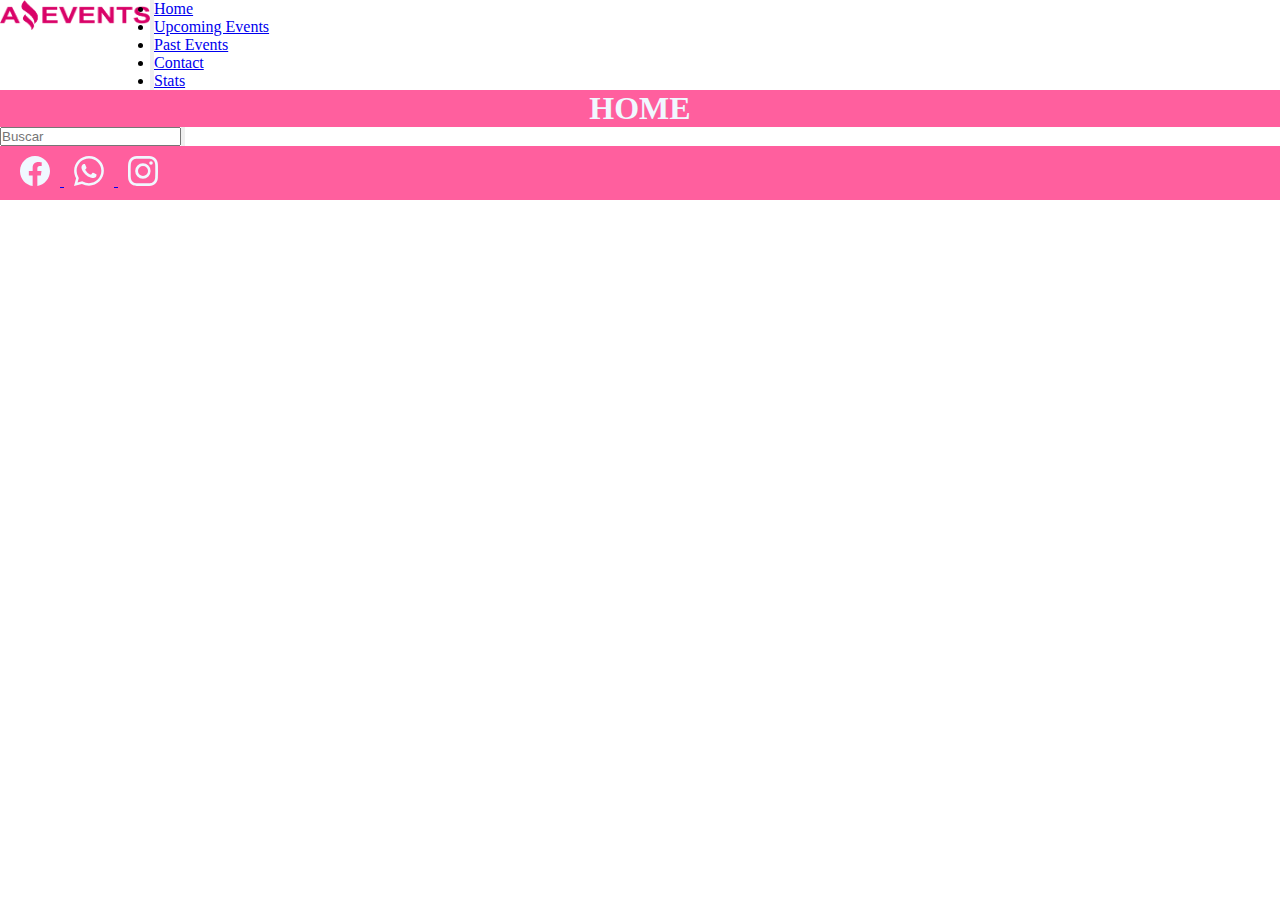
<file: index.html>
<!DOCTYPE html>
<html lang="en">

<head>
    <meta charset="UTF-8">
    <meta http-equiv="X-UA-Compatible" content="IE=edge">
    <meta name="viewport" content="width=device-width, initial-scale=1.0">
    <link rel="icon" type="image/event_icon" href="./imagenes/event_icon.png">
    <link href="https://cdn.jsdelivr.net/npm/bootstrap@5.3.0-alpha1/dist/css/bootstrap.min.css" rel="stylesheet"
        integrity="sha384-GLhlTQ8iRABdZLl6O3oVMWSktQOp6b7In1Zl3/Jr59b6EGGoI1aFkw7cmDA6j6gD" crossorigin="anonymous">
    <link rel="stylesheet" href="./imagenes/style.css">
    <title>Home</title>
</head>

<body>
    <div id="body">
        <header>
            <!--............................BARRA DE NAVEGACION............................-->
            <nav class="navbar navbar-expand-lg bg-body-tertiary">
                <div class="container-fluid ">
                    <a class="navbar-brand" href="#">
                        <img src="./imagenes/logo_amazing_events.png" alt="Logo" width="150" height="30"
                            class="d-inline-block align-text-top">

                    </a>
                    <button class="navbar-toggler " type="button" data-bs-toggle="collapse" data-bs-target="#navbarNav"
                        aria-controls="navbarNav" aria-expanded="false" aria-label="Toggle navigation">
                        <span class="navbar-toggler-icon"></span>
                    </button>
                    <div class="collapse navbar-collapse" id="navbarNav">
                        <ul class="navbar-nav">
                            <li class="nav-item">
                                <a class="nav-link active" aria-current="page" href="#">Home</a>
                            </li>
                            <li class="nav-item">
                                <a class="nav-link" href="./upcoming_events.html">Upcoming Events</a>
                            </li>
                            <li class="nav-item">
                                <a class="nav-link" href="./past_events.html">Past Events</a>
                            </li>
                            <li class="nav-item">
                                <a class="nav-link" href="./contact.html">Contact</a>
                            </li>
                            <li class="nav-item">
                                <a class="nav-link" href="./stats.html">Stats</a>
                            </li>
                        </ul>
                    </div>
                </div>

            </nav>
            <!--...................................BANNER...................................-->
            <h1>HOME</h1>
            <!--.........................BARRA DE FILTRO Y BUSQUEDA.........................-->
            <div>
                <nav class="navbar navbar-expand-lg bg-body-tertiary">
                    <div class="container-fluid">
                        <div>
                            <input type="text" class="form-control" placeholder="Buscar">
                        </div>
                        <button class="navbar-toggler" type="button" data-bs-toggle="collapse"
                            data-bs-target="#navbarSupportedContent" aria-controls="navbarSupportedContent"
                            aria-expanded="false" aria-label="Toggle navigation">
                            <span class="navbar-toggler-icon"></span>
                        </button>

                        <div class="container" id="checkboxs">
                            
                        </div>
                    </div>
                </nav>
            </div>

        </header>

        <main class="container">

            <!--..................................TARJETAS..................................-->
            <div class="row row-cols-1 row-cols-md-3 g-4" id="elementos">
        
            </div> 
        </main>

        <footer>
            <div class="contenedor_iconos">
                <a href="https://www.facebook.com/">
                    <svg xmlns="http://www.w3.org/2000/svg" width="16" height="16" fill="currentColor"
                        class="bi bi-facebook" viewBox="0 0 16 16">
                        <path
                            d="M16 8.049c0-4.446-3.582-8.05-8-8.05C3.58 0-.002 3.603-.002 8.05c0 4.017 2.926 7.347 6.75 7.951v-5.625h-2.03V8.05H6.75V6.275c0-2.017 1.195-3.131 3.022-3.131.876 0 1.791.157 1.791.157v1.98h-1.009c-.993 0-1.303.621-1.303 1.258v1.51h2.218l-.354 2.326H9.25V16c3.824-.604 6.75-3.934 6.75-7.951z" />
                    </svg>
                </a>

                <a href="https://web.whatsapp.com/">
                    <svg xmlns="http://www.w3.org/2000/svg" width="16" height="16" fill="currentColor"
                        class="bi bi-whatsapp" viewBox="0 0 16 16">
                        <path
                            d="M13.601 2.326A7.854 7.854 0 0 0 7.994 0C3.627 0 .068 3.558.064 7.926c0 1.399.366 2.76 1.057 3.965L0 16l4.204-1.102a7.933 7.933 0 0 0 3.79.965h.004c4.368 0 7.926-3.558 7.93-7.93A7.898 7.898 0 0 0 13.6 2.326zM7.994 14.521a6.573 6.573 0 0 1-3.356-.92l-.24-.144-2.494.654.666-2.433-.156-.251a6.56 6.56 0 0 1-1.007-3.505c0-3.626 2.957-6.584 6.591-6.584a6.56 6.56 0 0 1 4.66 1.931 6.557 6.557 0 0 1 1.928 4.66c-.004 3.639-2.961 6.592-6.592 6.592zm3.615-4.934c-.197-.099-1.17-.578-1.353-.646-.182-.065-.315-.099-.445.099-.133.197-.513.646-.627.775-.114.133-.232.148-.43.05-.197-.1-.836-.308-1.592-.985-.59-.525-.985-1.175-1.103-1.372-.114-.198-.011-.304.088-.403.087-.088.197-.232.296-.346.1-.114.133-.198.198-.33.065-.134.034-.248-.015-.347-.05-.099-.445-1.076-.612-1.47-.16-.389-.323-.335-.445-.34-.114-.007-.247-.007-.38-.007a.729.729 0 0 0-.529.247c-.182.198-.691.677-.691 1.654 0 .977.71 1.916.81 2.049.098.133 1.394 2.132 3.383 2.992.47.205.84.326 1.129.418.475.152.904.129 1.246.08.38-.058 1.171-.48 1.338-.943.164-.464.164-.86.114-.943-.049-.084-.182-.133-.38-.232z" />
                    </svg>
                </a>

                <a href="https://www.instagram.com/">
                    <svg xmlns="http://www.w3.org/2000/svg" width="16" height="16" fill="currentColor"
                        class="bi bi-instagram" viewBox="0 0 16 16">
                        <path
                            d="M8 0C5.829 0 5.556.01 4.703.048 3.85.088 3.269.222 2.76.42a3.917 3.917 0 0 0-1.417.923A3.927 3.927 0 0 0 .42 2.76C.222 3.268.087 3.85.048 4.7.01 5.555 0 5.827 0 8.001c0 2.172.01 2.444.048 3.297.04.852.174 1.433.372 1.942.205.526.478.972.923 1.417.444.445.89.719 1.416.923.51.198 1.09.333 1.942.372C5.555 15.99 5.827 16 8 16s2.444-.01 3.298-.048c.851-.04 1.434-.174 1.943-.372a3.916 3.916 0 0 0 1.416-.923c.445-.445.718-.891.923-1.417.197-.509.332-1.09.372-1.942C15.99 10.445 16 10.173 16 8s-.01-2.445-.048-3.299c-.04-.851-.175-1.433-.372-1.941a3.926 3.926 0 0 0-.923-1.417A3.911 3.911 0 0 0 13.24.42c-.51-.198-1.092-.333-1.943-.372C10.443.01 10.172 0 7.998 0h.003zm-.717 1.442h.718c2.136 0 2.389.007 3.232.046.78.035 1.204.166 1.486.275.373.145.64.319.92.599.28.28.453.546.598.92.11.281.24.705.275 1.485.039.843.047 1.096.047 3.231s-.008 2.389-.047 3.232c-.035.78-.166 1.203-.275 1.485a2.47 2.47 0 0 1-.599.919c-.28.28-.546.453-.92.598-.28.11-.704.24-1.485.276-.843.038-1.096.047-3.232.047s-2.39-.009-3.233-.047c-.78-.036-1.203-.166-1.485-.276a2.478 2.478 0 0 1-.92-.598 2.48 2.48 0 0 1-.6-.92c-.109-.281-.24-.705-.275-1.485-.038-.843-.046-1.096-.046-3.233 0-2.136.008-2.388.046-3.231.036-.78.166-1.204.276-1.486.145-.373.319-.64.599-.92.28-.28.546-.453.92-.598.282-.11.705-.24 1.485-.276.738-.034 1.024-.044 2.515-.045v.002zm4.988 1.328a.96.96 0 1 0 0 1.92.96.96 0 0 0 0-1.92zm-4.27 1.122a4.109 4.109 0 1 0 0 8.217 4.109 4.109 0 0 0 0-8.217zm0 1.441a2.667 2.667 0 1 1 0 5.334 2.667 2.667 0 0 1 0-5.334z" />
                    </svg>
                </a>

            </div>
        </footer>


        <!--<script src="./scripts/data.js"></script> -->
        <script src="./scripts/main.js"></script>
        <script src="https://cdn.jsdelivr.net/npm/bootstrap@5.3.0-alpha1/dist/js/bootstrap.bundle.min.js"
            integrity="sha384-w76AqPfDkMBDXo30jS1Sgez6pr3x5MlQ1ZAGC+nuZB+EYdgRZgiwxhTBTkF7CXvN"
            crossorigin="anonymous"></script>
    </div>
</body>

</html>
</file>
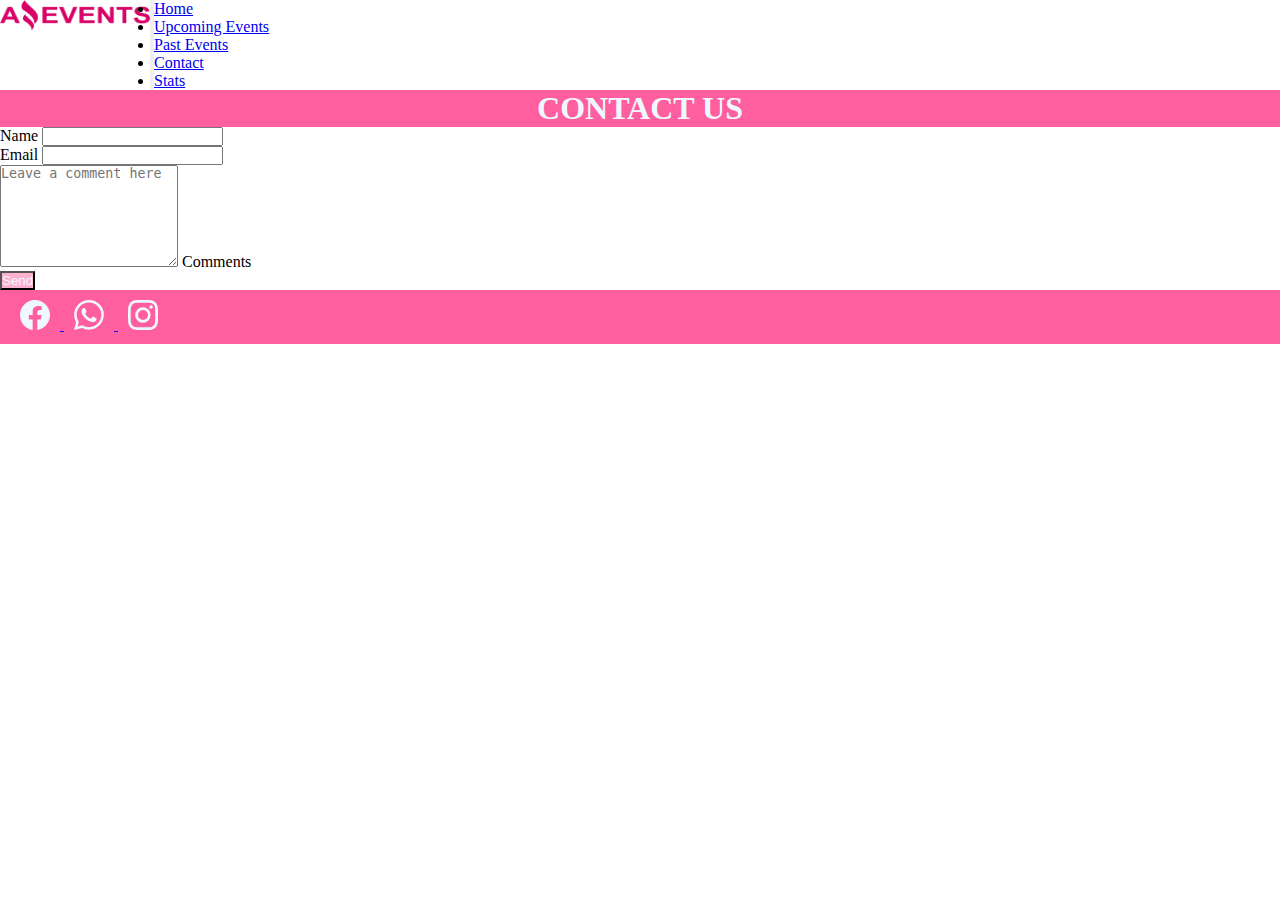
<file: contact.html>
<!DOCTYPE html>
<html lang="en">

<head>
    <meta charset="UTF-8">
    <meta http-equiv="X-UA-Compatible" content="IE=edge">
    <meta name="viewport" content="width=device-width, initial-scale=1.0">
    <link rel="icon" type="image/event_icon" href="./imagenes/event_icon.png">
    <link href="https://cdn.jsdelivr.net/npm/bootstrap@5.3.0-alpha1/dist/css/bootstrap.min.css" rel="stylesheet"
        integrity="sha384-GLhlTQ8iRABdZLl6O3oVMWSktQOp6b7In1Zl3/Jr59b6EGGoI1aFkw7cmDA6j6gD" crossorigin="anonymous">
    <link rel="stylesheet" href="./imagenes/style.css">
    <title>Contact</title>
</head>

<body>
    <div id="body">
        <header>
            <!--............................BARRA DE NAVEGACION............................-->
            <nav class="navbar navbar-expand-lg bg-body-tertiary">
                <div class="container-fluid ">
                    <a class="navbar-brand" href="#">
                        <img src="./imagenes/logo_amazing_events.png" alt="Logo" width="150" height="30"
                            class="d-inline-block align-text-top">

                    </a>
                    <button class="navbar-toggler " type="button" data-bs-toggle="collapse" data-bs-target="#navbarNav"
                        aria-controls="navbarNav" aria-expanded="false" aria-label="Toggle navigation">
                        <span class="navbar-toggler-icon"></span>
                    </button>
                    <div class="collapse navbar-collapse" id="navbarNav">
                        <ul class="navbar-nav">
                            <li class="nav-item">
                                <a class="nav-link" href="./index.html">Home</a>
                            </li>
                            <li class="nav-item">
                                <a class="nav-link" href="./upcoming_events.html">Upcoming Events</a>
                            </li>
                            <li class="nav-item">
                                <a class="nav-link" href="./past_events.html">Past Events</a>
                            </li>
                            <li class="nav-item">
                                <a class="nav-link active" aria-current="page" href="#">Contact</a>
                            </li>
                            <li class="nav-item">
                                <a class="nav-link" href="./stats.html">Stats</a>
                            </li>


                        </ul>
                    </div>
                </div>

            </nav>
            <!--...................................BANNER...................................-->
            <h1>CONTACT US</h1>

        </header>

        <main>
            <!--...................................FORM...................................-->
            <div class="container">
                <form class="row g-3">
                    <div class="col-12">
                        <label for="inputName" class="form-label">Name</label>
                        <input type="text" class="form-control" id="inputName">
                    </div>
                    <div class="col-12">
                        <label for="inputEmail4" class="form-label">Email</label>
                        <input type="email" class="form-control" id="inputEmail4">
                    </div>
                    <div class="form-floating">
                        <textarea class="form-control" placeholder="Leave a comment here" id="floatingTextarea2"
                            style="height: 100px"></textarea>
                        <label for="floatingTextarea2">Comments</label>
                    </div>
                    <div class="col-12">
                        <button type="submit" class="btn btn-primary">Send</button>
                    </div>
                </form>
            </div>
        </main>

        <footer>
            <div class="contenedor_iconos">
                <a href="https://www.facebook.com/">
                    <svg xmlns="http://www.w3.org/2000/svg" width="16" height="16" fill="currentColor"
                        class="bi bi-facebook" viewBox="0 0 16 16">
                        <path
                            d="M16 8.049c0-4.446-3.582-8.05-8-8.05C3.58 0-.002 3.603-.002 8.05c0 4.017 2.926 7.347 6.75 7.951v-5.625h-2.03V8.05H6.75V6.275c0-2.017 1.195-3.131 3.022-3.131.876 0 1.791.157 1.791.157v1.98h-1.009c-.993 0-1.303.621-1.303 1.258v1.51h2.218l-.354 2.326H9.25V16c3.824-.604 6.75-3.934 6.75-7.951z" />
                    </svg>
                </a>

                <a href="https://web.whatsapp.com/">
                    <svg xmlns="http://www.w3.org/2000/svg" width="16" height="16" fill="currentColor"
                        class="bi bi-whatsapp" viewBox="0 0 16 16">
                        <path
                            d="M13.601 2.326A7.854 7.854 0 0 0 7.994 0C3.627 0 .068 3.558.064 7.926c0 1.399.366 2.76 1.057 3.965L0 16l4.204-1.102a7.933 7.933 0 0 0 3.79.965h.004c4.368 0 7.926-3.558 7.93-7.93A7.898 7.898 0 0 0 13.6 2.326zM7.994 14.521a6.573 6.573 0 0 1-3.356-.92l-.24-.144-2.494.654.666-2.433-.156-.251a6.56 6.56 0 0 1-1.007-3.505c0-3.626 2.957-6.584 6.591-6.584a6.56 6.56 0 0 1 4.66 1.931 6.557 6.557 0 0 1 1.928 4.66c-.004 3.639-2.961 6.592-6.592 6.592zm3.615-4.934c-.197-.099-1.17-.578-1.353-.646-.182-.065-.315-.099-.445.099-.133.197-.513.646-.627.775-.114.133-.232.148-.43.05-.197-.1-.836-.308-1.592-.985-.59-.525-.985-1.175-1.103-1.372-.114-.198-.011-.304.088-.403.087-.088.197-.232.296-.346.1-.114.133-.198.198-.33.065-.134.034-.248-.015-.347-.05-.099-.445-1.076-.612-1.47-.16-.389-.323-.335-.445-.34-.114-.007-.247-.007-.38-.007a.729.729 0 0 0-.529.247c-.182.198-.691.677-.691 1.654 0 .977.71 1.916.81 2.049.098.133 1.394 2.132 3.383 2.992.47.205.84.326 1.129.418.475.152.904.129 1.246.08.38-.058 1.171-.48 1.338-.943.164-.464.164-.86.114-.943-.049-.084-.182-.133-.38-.232z" />
                    </svg>
                </a>

                <a href="https://www.instagram.com/">
                    <svg xmlns="http://www.w3.org/2000/svg" width="16" height="16" fill="currentColor"
                        class="bi bi-instagram" viewBox="0 0 16 16">
                        <path
                            d="M8 0C5.829 0 5.556.01 4.703.048 3.85.088 3.269.222 2.76.42a3.917 3.917 0 0 0-1.417.923A3.927 3.927 0 0 0 .42 2.76C.222 3.268.087 3.85.048 4.7.01 5.555 0 5.827 0 8.001c0 2.172.01 2.444.048 3.297.04.852.174 1.433.372 1.942.205.526.478.972.923 1.417.444.445.89.719 1.416.923.51.198 1.09.333 1.942.372C5.555 15.99 5.827 16 8 16s2.444-.01 3.298-.048c.851-.04 1.434-.174 1.943-.372a3.916 3.916 0 0 0 1.416-.923c.445-.445.718-.891.923-1.417.197-.509.332-1.09.372-1.942C15.99 10.445 16 10.173 16 8s-.01-2.445-.048-3.299c-.04-.851-.175-1.433-.372-1.941a3.926 3.926 0 0 0-.923-1.417A3.911 3.911 0 0 0 13.24.42c-.51-.198-1.092-.333-1.943-.372C10.443.01 10.172 0 7.998 0h.003zm-.717 1.442h.718c2.136 0 2.389.007 3.232.046.78.035 1.204.166 1.486.275.373.145.64.319.92.599.28.28.453.546.598.92.11.281.24.705.275 1.485.039.843.047 1.096.047 3.231s-.008 2.389-.047 3.232c-.035.78-.166 1.203-.275 1.485a2.47 2.47 0 0 1-.599.919c-.28.28-.546.453-.92.598-.28.11-.704.24-1.485.276-.843.038-1.096.047-3.232.047s-2.39-.009-3.233-.047c-.78-.036-1.203-.166-1.485-.276a2.478 2.478 0 0 1-.92-.598 2.48 2.48 0 0 1-.6-.92c-.109-.281-.24-.705-.275-1.485-.038-.843-.046-1.096-.046-3.233 0-2.136.008-2.388.046-3.231.036-.78.166-1.204.276-1.486.145-.373.319-.64.599-.92.28-.28.546-.453.92-.598.282-.11.705-.24 1.485-.276.738-.034 1.024-.044 2.515-.045v.002zm4.988 1.328a.96.96 0 1 0 0 1.92.96.96 0 0 0 0-1.92zm-4.27 1.122a4.109 4.109 0 1 0 0 8.217 4.109 4.109 0 0 0 0-8.217zm0 1.441a2.667 2.667 0 1 1 0 5.334 2.667 2.667 0 0 1 0-5.334z" />
                    </svg>
                </a>

            </div>
        </footer>


        <script src="https://cdn.jsdelivr.net/npm/bootstrap@5.3.0-alpha1/dist/js/bootstrap.bundle.min.js"
            integrity="sha384-w76AqPfDkMBDXo30jS1Sgez6pr3x5MlQ1ZAGC+nuZB+EYdgRZgiwxhTBTkF7CXvN"
            crossorigin="anonymous"></script>
    </div>
</body>

</html>
</file>
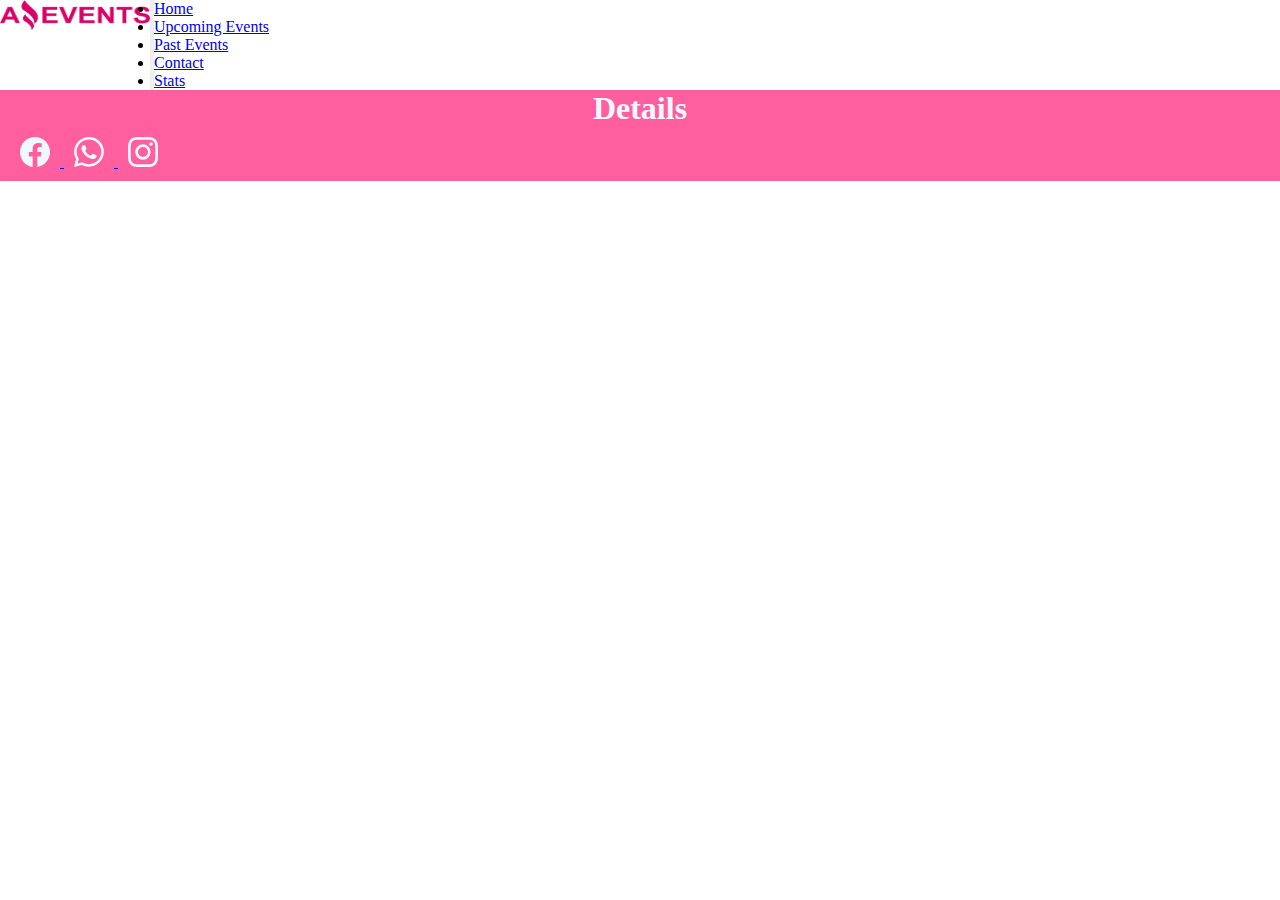
<file: details.html>
<!DOCTYPE html>
<html lang="en">

<head>
    <meta charset="UTF-8">
    <meta http-equiv="X-UA-Compatible" content="IE=edge">
    <meta name="viewport" content="width=device-width, initial-scale=1.0">
    <link rel="icon" type="image/event_icon" href="./imagenes/event_icon.png">
    <link href="https://cdn.jsdelivr.net/npm/bootstrap@5.3.0-alpha1/dist/css/bootstrap.min.css" rel="stylesheet"
        integrity="sha384-GLhlTQ8iRABdZLl6O3oVMWSktQOp6b7In1Zl3/Jr59b6EGGoI1aFkw7cmDA6j6gD" crossorigin="anonymous">
    <link rel="stylesheet" href="./imagenes/style.css">
    <title>Details</title>
</head>

<body>
    <div id="body">
        <header>
            <!--............................BARRA DE NAVEGACION............................-->
            <nav class="navbar navbar-expand-lg bg-body-tertiary">
                <div class="container-fluid ">
                    <a class="navbar-brand" href="#">
                        <img src="./imagenes/logo_amazing_events.png" alt="Logo" width="150" height="30"
                            class="d-inline-block align-text-top">

                    </a>
                    <button class="navbar-toggler " type="button" data-bs-toggle="collapse" data-bs-target="#navbarNav"
                        aria-controls="navbarNav" aria-expanded="false" aria-label="Toggle navigation">
                        <span class="navbar-toggler-icon"></span>
                    </button>
                    <div class="collapse navbar-collapse" id="navbarNav">
                        <ul class="navbar-nav">
                            <li class="nav-item">
                                <a class="nav-link " href="./index.html">Home</a>
                            </li>
                            <li class="nav-item">
                                <a class="nav-link" href="./upcoming_events.html">Upcoming Events</a>
                            </li>
                            <li class="nav-item">
                                <a class="nav-link" href="./past_events.html">Past Events</a>
                            </li>
                            <li class="nav-item">
                                <a class="nav-link" href="./contact.html">Contact</a>
                            </li>
                            <li class="nav-item">
                                <a class="nav-link" href="./stats.html">Stats</a>
                            </li>
                        </ul>
                    </div>
                </div>

            </nav>
            <!--...................................BANNER...................................-->
            <h1>Details</h1>

        </header>

        <main >

            <!--..................................TARJETAS..................................-->
            <div class="container" id="detalleTarjeta">
                
            </div>

            
        </main>

        <footer>
            <div class="contenedor_iconos">
                <a href="https://www.facebook.com/">
                    <svg xmlns="http://www.w3.org/2000/svg" width="16" height="16" fill="currentColor"
                        class="bi bi-facebook" viewBox="0 0 16 16">
                        <path
                            d="M16 8.049c0-4.446-3.582-8.05-8-8.05C3.58 0-.002 3.603-.002 8.05c0 4.017 2.926 7.347 6.75 7.951v-5.625h-2.03V8.05H6.75V6.275c0-2.017 1.195-3.131 3.022-3.131.876 0 1.791.157 1.791.157v1.98h-1.009c-.993 0-1.303.621-1.303 1.258v1.51h2.218l-.354 2.326H9.25V16c3.824-.604 6.75-3.934 6.75-7.951z" />
                    </svg>
                </a>

                <a href="https://web.whatsapp.com/">
                    <svg xmlns="http://www.w3.org/2000/svg" width="16" height="16" fill="currentColor"
                        class="bi bi-whatsapp" viewBox="0 0 16 16">
                        <path
                            d="M13.601 2.326A7.854 7.854 0 0 0 7.994 0C3.627 0 .068 3.558.064 7.926c0 1.399.366 2.76 1.057 3.965L0 16l4.204-1.102a7.933 7.933 0 0 0 3.79.965h.004c4.368 0 7.926-3.558 7.93-7.93A7.898 7.898 0 0 0 13.6 2.326zM7.994 14.521a6.573 6.573 0 0 1-3.356-.92l-.24-.144-2.494.654.666-2.433-.156-.251a6.56 6.56 0 0 1-1.007-3.505c0-3.626 2.957-6.584 6.591-6.584a6.56 6.56 0 0 1 4.66 1.931 6.557 6.557 0 0 1 1.928 4.66c-.004 3.639-2.961 6.592-6.592 6.592zm3.615-4.934c-.197-.099-1.17-.578-1.353-.646-.182-.065-.315-.099-.445.099-.133.197-.513.646-.627.775-.114.133-.232.148-.43.05-.197-.1-.836-.308-1.592-.985-.59-.525-.985-1.175-1.103-1.372-.114-.198-.011-.304.088-.403.087-.088.197-.232.296-.346.1-.114.133-.198.198-.33.065-.134.034-.248-.015-.347-.05-.099-.445-1.076-.612-1.47-.16-.389-.323-.335-.445-.34-.114-.007-.247-.007-.38-.007a.729.729 0 0 0-.529.247c-.182.198-.691.677-.691 1.654 0 .977.71 1.916.81 2.049.098.133 1.394 2.132 3.383 2.992.47.205.84.326 1.129.418.475.152.904.129 1.246.08.38-.058 1.171-.48 1.338-.943.164-.464.164-.86.114-.943-.049-.084-.182-.133-.38-.232z" />
                    </svg>
                </a>

                <a href="https://www.instagram.com/">
                    <svg xmlns="http://www.w3.org/2000/svg" width="16" height="16" fill="currentColor"
                        class="bi bi-instagram" viewBox="0 0 16 16">
                        <path
                            d="M8 0C5.829 0 5.556.01 4.703.048 3.85.088 3.269.222 2.76.42a3.917 3.917 0 0 0-1.417.923A3.927 3.927 0 0 0 .42 2.76C.222 3.268.087 3.85.048 4.7.01 5.555 0 5.827 0 8.001c0 2.172.01 2.444.048 3.297.04.852.174 1.433.372 1.942.205.526.478.972.923 1.417.444.445.89.719 1.416.923.51.198 1.09.333 1.942.372C5.555 15.99 5.827 16 8 16s2.444-.01 3.298-.048c.851-.04 1.434-.174 1.943-.372a3.916 3.916 0 0 0 1.416-.923c.445-.445.718-.891.923-1.417.197-.509.332-1.09.372-1.942C15.99 10.445 16 10.173 16 8s-.01-2.445-.048-3.299c-.04-.851-.175-1.433-.372-1.941a3.926 3.926 0 0 0-.923-1.417A3.911 3.911 0 0 0 13.24.42c-.51-.198-1.092-.333-1.943-.372C10.443.01 10.172 0 7.998 0h.003zm-.717 1.442h.718c2.136 0 2.389.007 3.232.046.78.035 1.204.166 1.486.275.373.145.64.319.92.599.28.28.453.546.598.92.11.281.24.705.275 1.485.039.843.047 1.096.047 3.231s-.008 2.389-.047 3.232c-.035.78-.166 1.203-.275 1.485a2.47 2.47 0 0 1-.599.919c-.28.28-.546.453-.92.598-.28.11-.704.24-1.485.276-.843.038-1.096.047-3.232.047s-2.39-.009-3.233-.047c-.78-.036-1.203-.166-1.485-.276a2.478 2.478 0 0 1-.92-.598 2.48 2.48 0 0 1-.6-.92c-.109-.281-.24-.705-.275-1.485-.038-.843-.046-1.096-.046-3.233 0-2.136.008-2.388.046-3.231.036-.78.166-1.204.276-1.486.145-.373.319-.64.599-.92.28-.28.546-.453.92-.598.282-.11.705-.24 1.485-.276.738-.034 1.024-.044 2.515-.045v.002zm4.988 1.328a.96.96 0 1 0 0 1.92.96.96 0 0 0 0-1.92zm-4.27 1.122a4.109 4.109 0 1 0 0 8.217 4.109 4.109 0 0 0 0-8.217zm0 1.441a2.667 2.667 0 1 1 0 5.334 2.667 2.667 0 0 1 0-5.334z" />
                    </svg>
                </a>

            </div>
        </footer>


        <!--<script src="./scripts/data.js"></script>-->
        <script src="./scripts/details.js"></script>
        <script src="https://cdn.jsdelivr.net/npm/bootstrap@5.3.0-alpha1/dist/js/bootstrap.bundle.min.js"
            integrity="sha384-w76AqPfDkMBDXo30jS1Sgez6pr3x5MlQ1ZAGC+nuZB+EYdgRZgiwxhTBTkF7CXvN"
            crossorigin="anonymous"></script>
    </div>
</body>

</html>
</file>
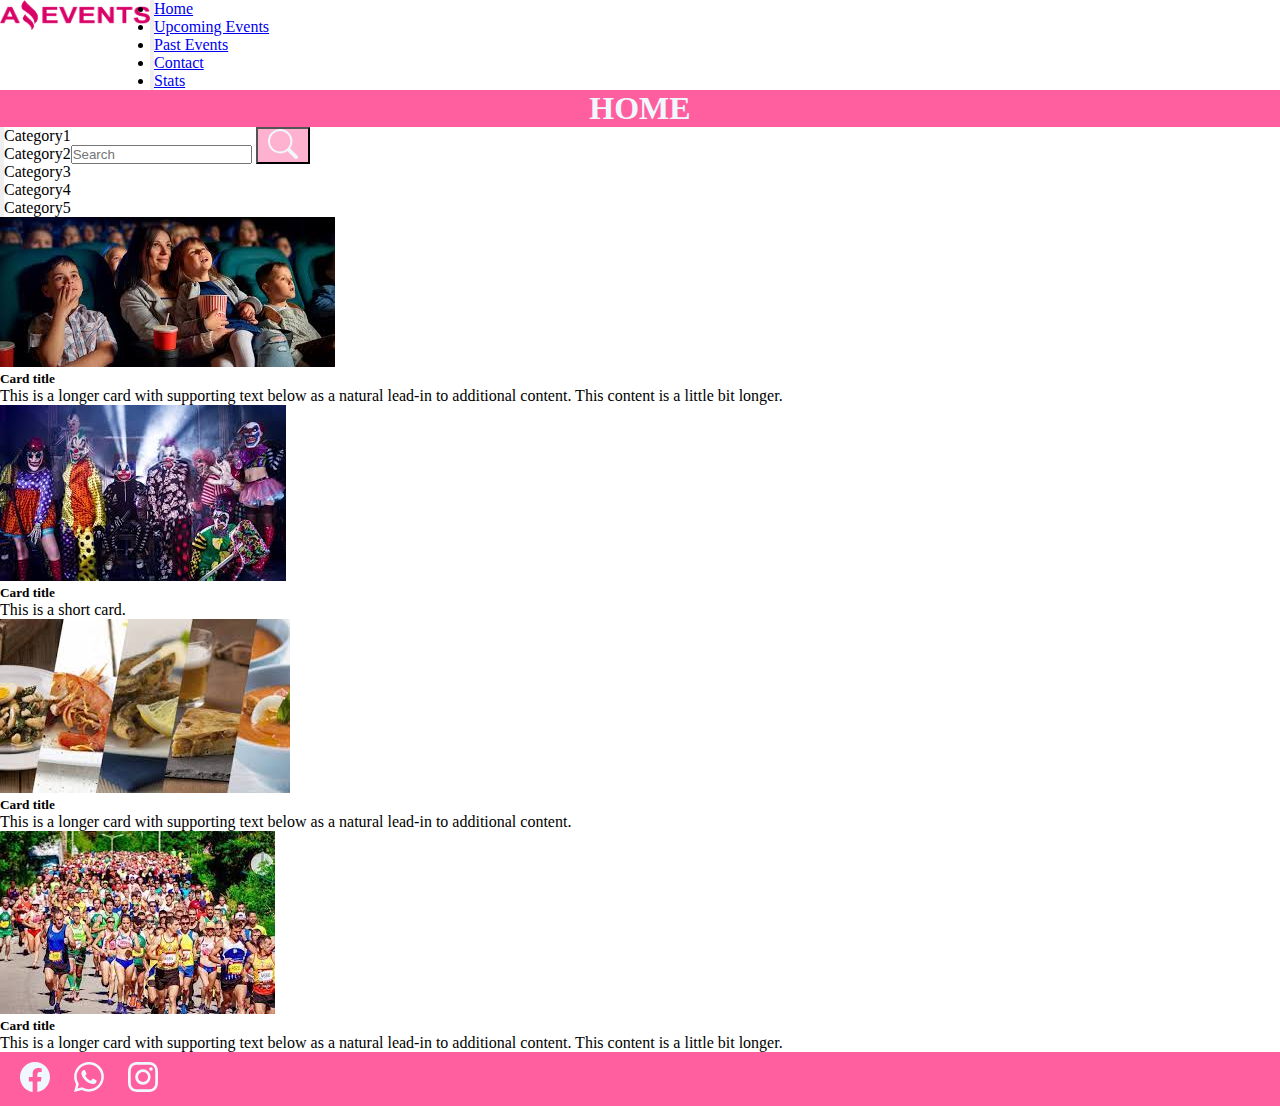
<file: home.html>
<!DOCTYPE html>
<html lang="en">

<head>
    <meta charset="UTF-8">
    <meta http-equiv="X-UA-Compatible" content="IE=edge">
    <meta name="viewport" content="width=device-width, initial-scale=1.0">
    <link rel="icon" type="image/event_icon" href="./imagenes/event_icon.png">
    <link href="https://cdn.jsdelivr.net/npm/bootstrap@5.3.0-alpha1/dist/css/bootstrap.min.css" rel="stylesheet"
        integrity="sha384-GLhlTQ8iRABdZLl6O3oVMWSktQOp6b7In1Zl3/Jr59b6EGGoI1aFkw7cmDA6j6gD" crossorigin="anonymous">
    <link rel="stylesheet" href="./imagenes/style.css">
    <title>Home</title>
</head>

<body>
    <header>
        <!--............................BARRA DE NAVEGACION............................-->
        <nav class="navbar navbar-expand-lg bg-body-tertiary">
            <div class="container-fluid ">
                <a class="navbar-brand" href="#">
                    <img src="./imagenes/Logo Amazing Events.png" alt="Logo" width="150" height="30"
                        class="d-inline-block align-text-top">

                </a>
                <button class="navbar-toggler " type="button" data-bs-toggle="collapse" data-bs-target="#navbarNav"
                    aria-controls="navbarNav" aria-expanded="false" aria-label="Toggle navigation">
                    <span class="navbar-toggler-icon"></span>
                </button>
                <div class="collapse navbar-collapse" id="navbarNav">
                    <ul class="navbar-nav">
                        <li class="nav-item">
                            <a class="nav-link active" aria-current="page" href="#">Home</a>
                        </li>
                        <li class="nav-item">
                            <a class="nav-link" href="./upcoming_events.html">Upcoming Events</a>
                        </li>
                        <li class="nav-item">
                            <a class="nav-link" href="./past_events.html">Past Events</a>
                        </li>
                        <li class="nav-item">
                            <a class="nav-link" href="./contact.html">Contact</a>
                        </li>
                        <li class="nav-item">
                            <a class="nav-link" href="./stats.html">Stats</a>
                        </li>
                    </ul>
                </div>
            </div>

        </nav>
        <!--...................................BANNER...................................-->
        <h1>HOME</h1>

    </header>

    <main>
        <!--.........................BARRA DE FILTRO Y BUSQUEDA.........................-->
        <div>
            <nav class="navbar navbar-expand-lg bg-body-tertiary">
                <div class="container-fluid">
                    <button class="navbar-toggler" type="button" data-bs-toggle="collapse"
                        data-bs-target="#navbarSupportedContent" aria-controls="navbarSupportedContent"
                        aria-expanded="false" aria-label="Toggle navigation">
                        <span class="navbar-toggler-icon"></span>
                    </button>
                    <div class="collapse navbar-collapse" id="navbarSupportedContent">
                        <ul class="navbar-nav me-auto mb-2 mb-lg-0">
                            <li class="nav-item">
                                <a class="nav-link disabled">Category1</a>
                            </li>
                            <li class="nav-item">
                                <a class="nav-link disabled">Category2</a>
                            </li>
                            <li class="nav-item">
                                <a class="nav-link disabled">Category3</a>
                            </li>
                            <li class="nav-item">
                                <a class="nav-link disabled">Category4</a>
                            </li>
                            <li class="nav-item">
                                <a class="nav-link disabled">Category5</a>
                            </li>
                        </ul>

                    </div>
                    <form class="d-flex" role="search">
                        <input class="form-control me-2" type="search" placeholder="Search" aria-label="Search">
                        <button class="btn" type="submit"><svg xmlns="http://www.w3.org/2000/svg" width="16" height="16"
                                fill="currentColor" class="bi bi-search" viewBox="0 0 16 16">
                                <path
                                    d="M11.742 10.344a6.5 6.5 0 1 0-1.397 1.398h-.001c.03.04.062.078.098.115l3.85 3.85a1 1 0 0 0 1.415-1.414l-3.85-3.85a1.007 1.007 0 0 0-.115-.1zM12 6.5a5.5 5.5 0 1 1-11 0 5.5 5.5 0 0 1 11 0z" />
                            </svg></button>
                    </form>
                </div>
            </nav>
        </div>
        <!--..................................TARJETAS..................................-->
        <div id="tarjetas">
            <div class="row row-cols-1 row-cols-md-3 g-4">
                <div class="col">
                    <div class="card h-100">
                        <img src="./imagenes/Cinema.jpg" class="card-img-top" alt="Cinema">
                        <div class="card-body">
                            <h5 class="card-title">Card title</h5>
                            <p class="card-text">This is a longer card with supporting text below as a natural lead-in
                                to additional content. This content is a little bit longer.</p>
                        </div>
                    </div>
                </div>
                <div class="col">
                    <div class="card h-100">
                        <img src="./imagenes/Costume_Party.jpg" class="card-img-top" alt="Costume Party">
                        <div class="card-body">
                            <h5 class="card-title">Card title</h5>
                            <p class="card-text">This is a short card.</p>
                        </div>
                    </div>
                </div>
                <div class="col">
                    <div class="card h-100">
                        <img src="./imagenes/Food_Fair.jpg" class="card-img-top" alt="Food Fair">
                        <div class="card-body">
                            <h5 class="card-title">Card title</h5>
                            <p class="card-text">This is a longer card with supporting text below as a natural lead-in
                                to additional content.</p>
                        </div>
                    </div>
                </div>
                <div class="col">
                    <div class="card h-100">
                        <img src="./imagenes/Marathon.jpg" class="card-img-top" alt="Marathon">
                        <div class="card-body">
                            <h5 class="card-title">Card title</h5>
                            <p class="card-text">This is a longer card with supporting text below as a natural lead-in
                                to additional content. This content is a little bit longer.</p>
                        </div>
                    </div>
                </div>
            </div>
        </div>


    </main>

    <footer>
        <div class="contenedor_iconos">
            <svg xmlns="http://www.w3.org/2000/svg" width="16" height="16" fill="currentColor" class="bi bi-facebook"
                viewBox="0 0 16 16">
                <path
                    d="M16 8.049c0-4.446-3.582-8.05-8-8.05C3.58 0-.002 3.603-.002 8.05c0 4.017 2.926 7.347 6.75 7.951v-5.625h-2.03V8.05H6.75V6.275c0-2.017 1.195-3.131 3.022-3.131.876 0 1.791.157 1.791.157v1.98h-1.009c-.993 0-1.303.621-1.303 1.258v1.51h2.218l-.354 2.326H9.25V16c3.824-.604 6.75-3.934 6.75-7.951z" />
            </svg>
            <svg xmlns="http://www.w3.org/2000/svg" width="16" height="16" fill="currentColor" class="bi bi-whatsapp"
                viewBox="0 0 16 16">
                <path
                    d="M13.601 2.326A7.854 7.854 0 0 0 7.994 0C3.627 0 .068 3.558.064 7.926c0 1.399.366 2.76 1.057 3.965L0 16l4.204-1.102a7.933 7.933 0 0 0 3.79.965h.004c4.368 0 7.926-3.558 7.93-7.93A7.898 7.898 0 0 0 13.6 2.326zM7.994 14.521a6.573 6.573 0 0 1-3.356-.92l-.24-.144-2.494.654.666-2.433-.156-.251a6.56 6.56 0 0 1-1.007-3.505c0-3.626 2.957-6.584 6.591-6.584a6.56 6.56 0 0 1 4.66 1.931 6.557 6.557 0 0 1 1.928 4.66c-.004 3.639-2.961 6.592-6.592 6.592zm3.615-4.934c-.197-.099-1.17-.578-1.353-.646-.182-.065-.315-.099-.445.099-.133.197-.513.646-.627.775-.114.133-.232.148-.43.05-.197-.1-.836-.308-1.592-.985-.59-.525-.985-1.175-1.103-1.372-.114-.198-.011-.304.088-.403.087-.088.197-.232.296-.346.1-.114.133-.198.198-.33.065-.134.034-.248-.015-.347-.05-.099-.445-1.076-.612-1.47-.16-.389-.323-.335-.445-.34-.114-.007-.247-.007-.38-.007a.729.729 0 0 0-.529.247c-.182.198-.691.677-.691 1.654 0 .977.71 1.916.81 2.049.098.133 1.394 2.132 3.383 2.992.47.205.84.326 1.129.418.475.152.904.129 1.246.08.38-.058 1.171-.48 1.338-.943.164-.464.164-.86.114-.943-.049-.084-.182-.133-.38-.232z" />
            </svg>
            <svg xmlns="http://www.w3.org/2000/svg" width="16" height="16" fill="currentColor" class="bi bi-instagram"
                viewBox="0 0 16 16">
                <path
                    d="M8 0C5.829 0 5.556.01 4.703.048 3.85.088 3.269.222 2.76.42a3.917 3.917 0 0 0-1.417.923A3.927 3.927 0 0 0 .42 2.76C.222 3.268.087 3.85.048 4.7.01 5.555 0 5.827 0 8.001c0 2.172.01 2.444.048 3.297.04.852.174 1.433.372 1.942.205.526.478.972.923 1.417.444.445.89.719 1.416.923.51.198 1.09.333 1.942.372C5.555 15.99 5.827 16 8 16s2.444-.01 3.298-.048c.851-.04 1.434-.174 1.943-.372a3.916 3.916 0 0 0 1.416-.923c.445-.445.718-.891.923-1.417.197-.509.332-1.09.372-1.942C15.99 10.445 16 10.173 16 8s-.01-2.445-.048-3.299c-.04-.851-.175-1.433-.372-1.941a3.926 3.926 0 0 0-.923-1.417A3.911 3.911 0 0 0 13.24.42c-.51-.198-1.092-.333-1.943-.372C10.443.01 10.172 0 7.998 0h.003zm-.717 1.442h.718c2.136 0 2.389.007 3.232.046.78.035 1.204.166 1.486.275.373.145.64.319.92.599.28.28.453.546.598.92.11.281.24.705.275 1.485.039.843.047 1.096.047 3.231s-.008 2.389-.047 3.232c-.035.78-.166 1.203-.275 1.485a2.47 2.47 0 0 1-.599.919c-.28.28-.546.453-.92.598-.28.11-.704.24-1.485.276-.843.038-1.096.047-3.232.047s-2.39-.009-3.233-.047c-.78-.036-1.203-.166-1.485-.276a2.478 2.478 0 0 1-.92-.598 2.48 2.48 0 0 1-.6-.92c-.109-.281-.24-.705-.275-1.485-.038-.843-.046-1.096-.046-3.233 0-2.136.008-2.388.046-3.231.036-.78.166-1.204.276-1.486.145-.373.319-.64.599-.92.28-.28.546-.453.92-.598.282-.11.705-.24 1.485-.276.738-.034 1.024-.044 2.515-.045v.002zm4.988 1.328a.96.96 0 1 0 0 1.92.96.96 0 0 0 0-1.92zm-4.27 1.122a4.109 4.109 0 1 0 0 8.217 4.109 4.109 0 0 0 0-8.217zm0 1.441a2.667 2.667 0 1 1 0 5.334 2.667 2.667 0 0 1 0-5.334z" />
            </svg>
        </div>
    </footer>


    <script src="https://cdn.jsdelivr.net/npm/bootstrap@5.3.0-alpha1/dist/js/bootstrap.bundle.min.js"
        integrity="sha384-w76AqPfDkMBDXo30jS1Sgez6pr3x5MlQ1ZAGC+nuZB+EYdgRZgiwxhTBTkF7CXvN"
        crossorigin="anonymous"></script>
</body>

</html>
</file>
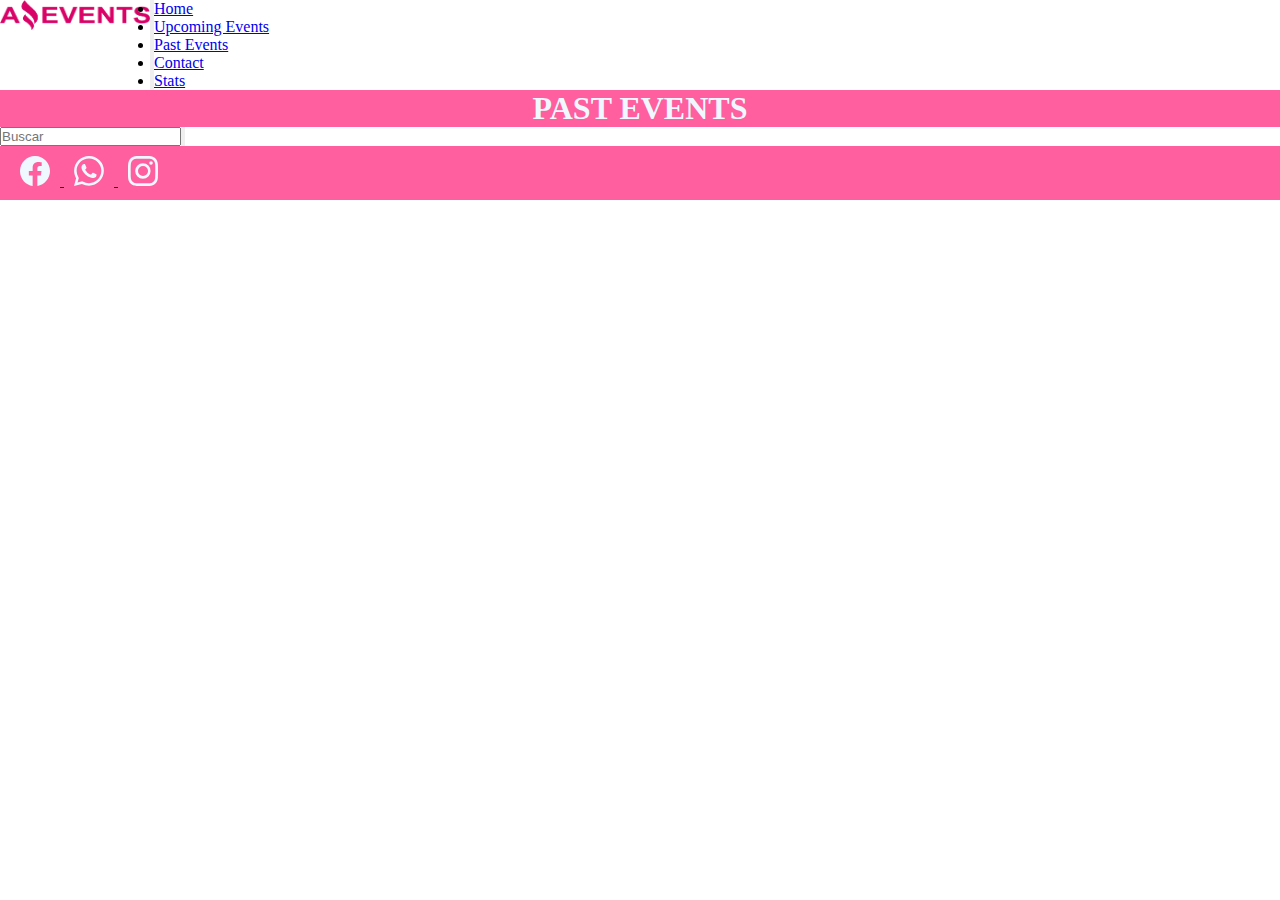
<file: past_events.html>
<!DOCTYPE html>
<html lang="en">

<head>
    <meta charset="UTF-8">
    <meta http-equiv="X-UA-Compatible" content="IE=edge">
    <meta name="viewport" content="width=device-width, initial-scale=1.0">
    <link rel="icon" type="image/event_icon" href="./imagenes/event_icon.png">
    <link href="https://cdn.jsdelivr.net/npm/bootstrap@5.3.0-alpha1/dist/css/bootstrap.min.css" rel="stylesheet"
        integrity="sha384-GLhlTQ8iRABdZLl6O3oVMWSktQOp6b7In1Zl3/Jr59b6EGGoI1aFkw7cmDA6j6gD" crossorigin="anonymous">
    <link rel="stylesheet" href="./imagenes/style.css">
    <title>Past Events</title>
</head>

<body>
    <div id="body">
        <header>
            <!--............................BARRA DE NAVEGACION............................-->
            <nav class="navbar navbar-expand-lg bg-body-tertiary">
                <div class="container-fluid ">
                    <a class="navbar-brand" href="#">
                        <img src="./imagenes/logo_amazing_events.png" alt="Logo" width="150" height="30"
                            class="d-inline-block align-text-top">

                    </a>
                    <button class="navbar-toggler " type="button" data-bs-toggle="collapse" data-bs-target="#navbarNav"
                        aria-controls="navbarNav" aria-expanded="false" aria-label="Toggle navigation">
                        <span class="navbar-toggler-icon"></span>
                    </button>
                    <div class="collapse navbar-collapse" id="navbarNav">
                        <ul class="navbar-nav">
                            <li class="nav-item">
                                <a class="nav-link" href="./index.html">Home</a>
                            </li>
                            <li class="nav-item">
                                <a class="nav-link" href="./upcoming_events.html">Upcoming Events </a>
                            </li>
                            <li class="nav-item">
                                <a class="nav-link active" aria-current="page" href="#">Past Events</a>
                            </li>
                            <li class="nav-item">
                                <a class="nav-link" href="./contact.html">Contact</a>
                            </li>
                            <li class="nav-item">
                                <a class="nav-link" href="./stats.html">Stats</a>
                            </li>
                        </ul>
                    </div>
                </div>

            </nav>
            <!--...................................BANNER...................................-->
            <h1>PAST EVENTS</h1>
            <!--.........................BARRA DE FILTRO Y BUSQUEDA.........................-->
            <div>
                <nav class="navbar navbar-expand-lg bg-body-tertiary">
                    <div class="container-fluid">
                        <div>
                            <input type="text" class="form-control" placeholder="Buscar">
                        </div>
                        <button class="navbar-toggler" type="button" data-bs-toggle="collapse"
                            data-bs-target="#navbarSupportedContent" aria-controls="navbarSupportedContent"
                            aria-expanded="false" aria-label="Toggle navigation">
                            <span class="navbar-toggler-icon"></span>
                        </button>

                        <div class="container" id="checkboxs">
                            
                        </div>
                    </div>
                </nav>
            </div>

        </header>

        <main class="container">

            <!--..................................TARJETAS..................................-->
            <div class="row row-cols-1 row-cols-md-3 g-4" id="elementos">
        
            </div>
        </main>

        <footer>
            <div class="contenedor_iconos">
                <a href="https://www.facebook.com/">
                    <svg xmlns="http://www.w3.org/2000/svg" width="16" height="16" fill="currentColor"
                        class="bi bi-facebook" viewBox="0 0 16 16">
                        <path
                            d="M16 8.049c0-4.446-3.582-8.05-8-8.05C3.58 0-.002 3.603-.002 8.05c0 4.017 2.926 7.347 6.75 7.951v-5.625h-2.03V8.05H6.75V6.275c0-2.017 1.195-3.131 3.022-3.131.876 0 1.791.157 1.791.157v1.98h-1.009c-.993 0-1.303.621-1.303 1.258v1.51h2.218l-.354 2.326H9.25V16c3.824-.604 6.75-3.934 6.75-7.951z" />
                    </svg>
                </a>

                <a href="https://web.whatsapp.com/">
                    <svg xmlns="http://www.w3.org/2000/svg" width="16" height="16" fill="currentColor"
                        class="bi bi-whatsapp" viewBox="0 0 16 16">
                        <path
                            d="M13.601 2.326A7.854 7.854 0 0 0 7.994 0C3.627 0 .068 3.558.064 7.926c0 1.399.366 2.76 1.057 3.965L0 16l4.204-1.102a7.933 7.933 0 0 0 3.79.965h.004c4.368 0 7.926-3.558 7.93-7.93A7.898 7.898 0 0 0 13.6 2.326zM7.994 14.521a6.573 6.573 0 0 1-3.356-.92l-.24-.144-2.494.654.666-2.433-.156-.251a6.56 6.56 0 0 1-1.007-3.505c0-3.626 2.957-6.584 6.591-6.584a6.56 6.56 0 0 1 4.66 1.931 6.557 6.557 0 0 1 1.928 4.66c-.004 3.639-2.961 6.592-6.592 6.592zm3.615-4.934c-.197-.099-1.17-.578-1.353-.646-.182-.065-.315-.099-.445.099-.133.197-.513.646-.627.775-.114.133-.232.148-.43.05-.197-.1-.836-.308-1.592-.985-.59-.525-.985-1.175-1.103-1.372-.114-.198-.011-.304.088-.403.087-.088.197-.232.296-.346.1-.114.133-.198.198-.33.065-.134.034-.248-.015-.347-.05-.099-.445-1.076-.612-1.47-.16-.389-.323-.335-.445-.34-.114-.007-.247-.007-.38-.007a.729.729 0 0 0-.529.247c-.182.198-.691.677-.691 1.654 0 .977.71 1.916.81 2.049.098.133 1.394 2.132 3.383 2.992.47.205.84.326 1.129.418.475.152.904.129 1.246.08.38-.058 1.171-.48 1.338-.943.164-.464.164-.86.114-.943-.049-.084-.182-.133-.38-.232z" />
                    </svg>
                </a>

                <a href="https://www.instagram.com/">
                    <svg xmlns="http://www.w3.org/2000/svg" width="16" height="16" fill="currentColor"
                        class="bi bi-instagram" viewBox="0 0 16 16">
                        <path
                            d="M8 0C5.829 0 5.556.01 4.703.048 3.85.088 3.269.222 2.76.42a3.917 3.917 0 0 0-1.417.923A3.927 3.927 0 0 0 .42 2.76C.222 3.268.087 3.85.048 4.7.01 5.555 0 5.827 0 8.001c0 2.172.01 2.444.048 3.297.04.852.174 1.433.372 1.942.205.526.478.972.923 1.417.444.445.89.719 1.416.923.51.198 1.09.333 1.942.372C5.555 15.99 5.827 16 8 16s2.444-.01 3.298-.048c.851-.04 1.434-.174 1.943-.372a3.916 3.916 0 0 0 1.416-.923c.445-.445.718-.891.923-1.417.197-.509.332-1.09.372-1.942C15.99 10.445 16 10.173 16 8s-.01-2.445-.048-3.299c-.04-.851-.175-1.433-.372-1.941a3.926 3.926 0 0 0-.923-1.417A3.911 3.911 0 0 0 13.24.42c-.51-.198-1.092-.333-1.943-.372C10.443.01 10.172 0 7.998 0h.003zm-.717 1.442h.718c2.136 0 2.389.007 3.232.046.78.035 1.204.166 1.486.275.373.145.64.319.92.599.28.28.453.546.598.92.11.281.24.705.275 1.485.039.843.047 1.096.047 3.231s-.008 2.389-.047 3.232c-.035.78-.166 1.203-.275 1.485a2.47 2.47 0 0 1-.599.919c-.28.28-.546.453-.92.598-.28.11-.704.24-1.485.276-.843.038-1.096.047-3.232.047s-2.39-.009-3.233-.047c-.78-.036-1.203-.166-1.485-.276a2.478 2.478 0 0 1-.92-.598 2.48 2.48 0 0 1-.6-.92c-.109-.281-.24-.705-.275-1.485-.038-.843-.046-1.096-.046-3.233 0-2.136.008-2.388.046-3.231.036-.78.166-1.204.276-1.486.145-.373.319-.64.599-.92.28-.28.546-.453.92-.598.282-.11.705-.24 1.485-.276.738-.034 1.024-.044 2.515-.045v.002zm4.988 1.328a.96.96 0 1 0 0 1.92.96.96 0 0 0 0-1.92zm-4.27 1.122a4.109 4.109 0 1 0 0 8.217 4.109 4.109 0 0 0 0-8.217zm0 1.441a2.667 2.667 0 1 1 0 5.334 2.667 2.667 0 0 1 0-5.334z" />
                    </svg>
                </a>

            </div>
        </footer>


        <!--<script src="./scripts/data.js"></script>-->
        <Script src="./scripts/past_events.js"></Script>
        <script src="https://cdn.jsdelivr.net/npm/bootstrap@5.3.0-alpha1/dist/js/bootstrap.bundle.min.js"
            integrity="sha384-w76AqPfDkMBDXo30jS1Sgez6pr3x5MlQ1ZAGC+nuZB+EYdgRZgiwxhTBTkF7CXvN"
            crossorigin="anonymous"></script>
    </div>
</body>

</html>
</file>
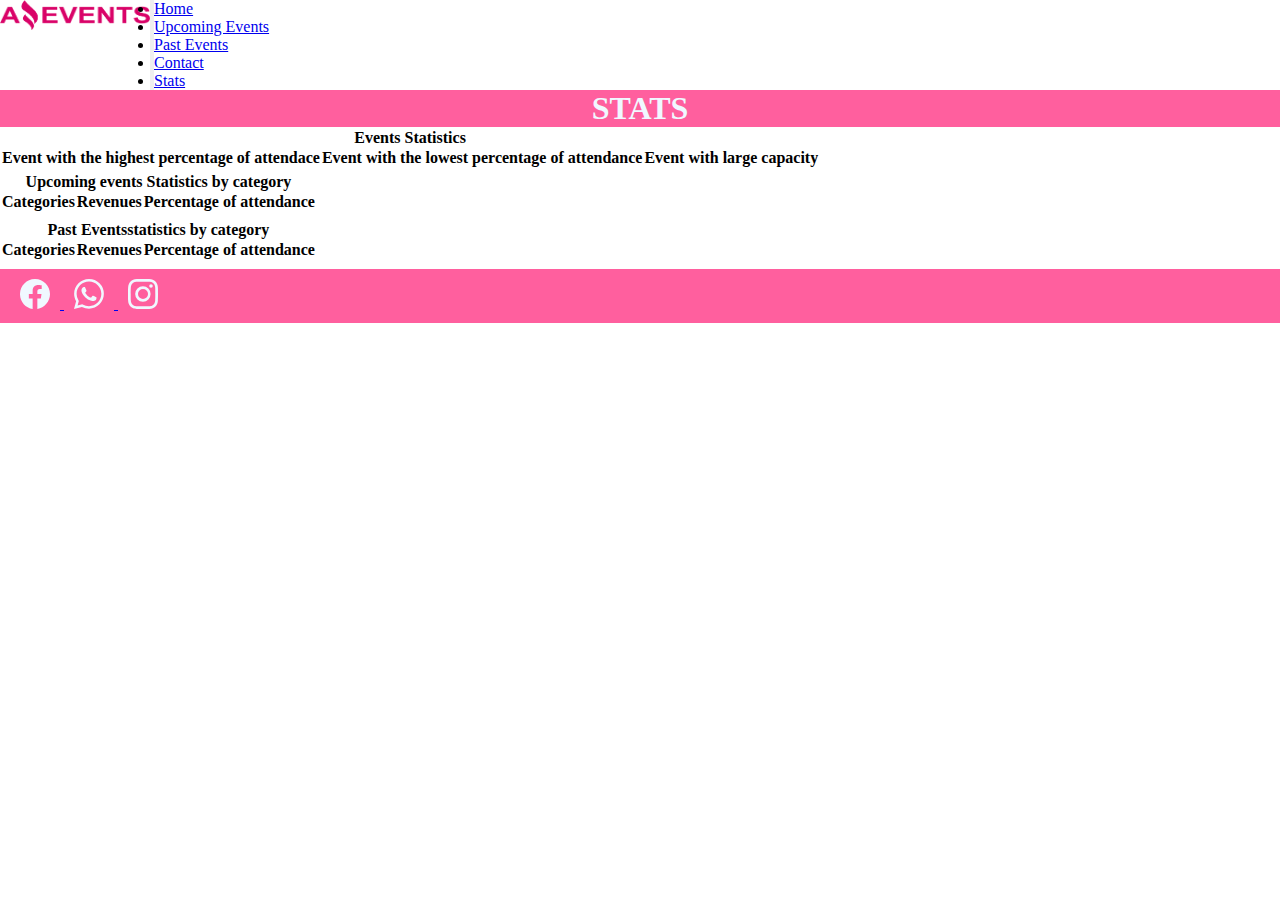
<file: stats.html>
<!DOCTYPE html>
<html lang="en">

<head>
    <meta charset="UTF-8">
    <meta http-equiv="X-UA-Compatible" content="IE=edge">
    <meta name="viewport" content="width=device-width, initial-scale=1.0">
    <link rel="icon" type="image/event_icon" href="./imagenes/event_icon.png">
    <link href="https://cdn.jsdelivr.net/npm/bootstrap@5.3.0-alpha1/dist/css/bootstrap.min.css" rel="stylesheet"
        integrity="sha384-GLhlTQ8iRABdZLl6O3oVMWSktQOp6b7In1Zl3/Jr59b6EGGoI1aFkw7cmDA6j6gD" crossorigin="anonymous">
    <link rel="stylesheet" href="./imagenes/style.css">
    <title>Stats</title>
</head>

<body>
    <div id="body">
        <header>
            <!--............................BARRA DE NAVEGACION............................-->
            <nav class="navbar navbar-expand-lg bg-body-tertiary">
                <div class="container-fluid ">
                    <a class="navbar-brand" href="#">
                        <img src="./imagenes/logo_amazing_events.png" alt="Logo" width="150" height="30"
                            class="d-inline-block align-text-top">

                    </a>
                    <button class="navbar-toggler " type="button" data-bs-toggle="collapse" data-bs-target="#navbarNav"
                        aria-controls="navbarNav" aria-expanded="false" aria-label="Toggle navigation">
                        <span class="navbar-toggler-icon"></span>
                    </button>
                    <div class="collapse navbar-collapse" id="navbarNav">
                        <ul class="navbar-nav">
                            <li class="nav-item">
                                <a class="nav-link" href="./index.html">Home</a>
                            </li>
                            <li class="nav-item">
                                <a class="nav-link" href="./upcoming_events.html">Upcoming Events</a>
                            </li>
                            <li class="nav-item">
                                <a class="nav-link" href="./past_events.html">Past Events</a>
                            </li>
                            <li class="nav-item">
                                <a class="nav-link" href="./contact.html">Contact</a>
                            </li>

                            <li class="nav-item">
                                <a class="nav-link active" aria-current="page" href="#">Stats</a>
                            </li>
                        </ul>
                    </div>
                </div>

            </nav>
            <!--...................................BANNER...................................-->
            <h1>STATS</h1>

        </header>

        <main>
            <!--...................................TABLA...................................-->
            <div class="container">
                <table class="table table-bordered">

                    <thead>
                        <tr>
                            <th colspan="3"> Events Statistics</th>
                        </tr>
                        <tr>
                            <th>Event with the highest percentage of attendace</th>
                            <th>Event with the lowest percentage of attendance</th>
                            <th>Event with large capacity</th>
                        </tr>
                    </thead>
                    <tbody>
                        <tr>
                            <td></td>
                            <td></td>
                            <td></td>
                        </tr>
                    </tbody>

                </table>
                <table class="table table-bordered">

                    <thead>
                        <tr>
                            <th colspan="3">Upcoming events Statistics by category</th>
                        </tr>
                        <tr>
                            <th>Categories</th>
                            <th>Revenues</th>
                            <th>Percentage of attendance</th>
                        </tr>
                    </thead>
                    <tbody>
                        <tr>
                            <td></td>
                            <td></td>
                            <td></td>
                        </tr>
                        <tr>
                            <td></td>
                            <td></td>
                            <td></td>
                        </tr>
                        <tr>
                            <td></td>
                            <td></td>
                            <td></td>
                        </tr>
                    </tbody>
                </table>
                <table class="table table-bordered">
                    <thead>
                        <tr>
                            <th colspan="3">Past Eventsstatistics by category</th>
                        </tr>
                        <tr>
                            <th>Categories</th>
                            <th>Revenues</th>
                            <th>Percentage of attendance</th>
                        </tr>
                    </thead>
                    <tbody>
                        <tr>
                            <td></td>
                            <td></td>
                            <td></td>
                        </tr>
                        <tr>
                            <td></td>
                            <td></td>
                            <td></td>
                        </tr>
                        <tr>
                            <td></td>
                            <td></td>
                            <td></td>
                        </tr>
                        <tr>
                            <td></td>
                            <td></td>
                            <td></td>
                        </tr>
                    </tbody>
                </table>
            </div>
        </main>

        <footer>
            <div class="contenedor_iconos">
                <a href="https://www.facebook.com/">
                    <svg xmlns="http://www.w3.org/2000/svg" width="16" height="16" fill="currentColor"
                        class="bi bi-facebook" viewBox="0 0 16 16">
                        <path
                            d="M16 8.049c0-4.446-3.582-8.05-8-8.05C3.58 0-.002 3.603-.002 8.05c0 4.017 2.926 7.347 6.75 7.951v-5.625h-2.03V8.05H6.75V6.275c0-2.017 1.195-3.131 3.022-3.131.876 0 1.791.157 1.791.157v1.98h-1.009c-.993 0-1.303.621-1.303 1.258v1.51h2.218l-.354 2.326H9.25V16c3.824-.604 6.75-3.934 6.75-7.951z" />
                    </svg>
                </a>

                <a href="https://web.whatsapp.com/">
                    <svg xmlns="http://www.w3.org/2000/svg" width="16" height="16" fill="currentColor"
                        class="bi bi-whatsapp" viewBox="0 0 16 16">
                        <path
                            d="M13.601 2.326A7.854 7.854 0 0 0 7.994 0C3.627 0 .068 3.558.064 7.926c0 1.399.366 2.76 1.057 3.965L0 16l4.204-1.102a7.933 7.933 0 0 0 3.79.965h.004c4.368 0 7.926-3.558 7.93-7.93A7.898 7.898 0 0 0 13.6 2.326zM7.994 14.521a6.573 6.573 0 0 1-3.356-.92l-.24-.144-2.494.654.666-2.433-.156-.251a6.56 6.56 0 0 1-1.007-3.505c0-3.626 2.957-6.584 6.591-6.584a6.56 6.56 0 0 1 4.66 1.931 6.557 6.557 0 0 1 1.928 4.66c-.004 3.639-2.961 6.592-6.592 6.592zm3.615-4.934c-.197-.099-1.17-.578-1.353-.646-.182-.065-.315-.099-.445.099-.133.197-.513.646-.627.775-.114.133-.232.148-.43.05-.197-.1-.836-.308-1.592-.985-.59-.525-.985-1.175-1.103-1.372-.114-.198-.011-.304.088-.403.087-.088.197-.232.296-.346.1-.114.133-.198.198-.33.065-.134.034-.248-.015-.347-.05-.099-.445-1.076-.612-1.47-.16-.389-.323-.335-.445-.34-.114-.007-.247-.007-.38-.007a.729.729 0 0 0-.529.247c-.182.198-.691.677-.691 1.654 0 .977.71 1.916.81 2.049.098.133 1.394 2.132 3.383 2.992.47.205.84.326 1.129.418.475.152.904.129 1.246.08.38-.058 1.171-.48 1.338-.943.164-.464.164-.86.114-.943-.049-.084-.182-.133-.38-.232z" />
                    </svg>
                </a>

                <a href="https://www.instagram.com/">
                    <svg xmlns="http://www.w3.org/2000/svg" width="16" height="16" fill="currentColor"
                        class="bi bi-instagram" viewBox="0 0 16 16">
                        <path
                            d="M8 0C5.829 0 5.556.01 4.703.048 3.85.088 3.269.222 2.76.42a3.917 3.917 0 0 0-1.417.923A3.927 3.927 0 0 0 .42 2.76C.222 3.268.087 3.85.048 4.7.01 5.555 0 5.827 0 8.001c0 2.172.01 2.444.048 3.297.04.852.174 1.433.372 1.942.205.526.478.972.923 1.417.444.445.89.719 1.416.923.51.198 1.09.333 1.942.372C5.555 15.99 5.827 16 8 16s2.444-.01 3.298-.048c.851-.04 1.434-.174 1.943-.372a3.916 3.916 0 0 0 1.416-.923c.445-.445.718-.891.923-1.417.197-.509.332-1.09.372-1.942C15.99 10.445 16 10.173 16 8s-.01-2.445-.048-3.299c-.04-.851-.175-1.433-.372-1.941a3.926 3.926 0 0 0-.923-1.417A3.911 3.911 0 0 0 13.24.42c-.51-.198-1.092-.333-1.943-.372C10.443.01 10.172 0 7.998 0h.003zm-.717 1.442h.718c2.136 0 2.389.007 3.232.046.78.035 1.204.166 1.486.275.373.145.64.319.92.599.28.28.453.546.598.92.11.281.24.705.275 1.485.039.843.047 1.096.047 3.231s-.008 2.389-.047 3.232c-.035.78-.166 1.203-.275 1.485a2.47 2.47 0 0 1-.599.919c-.28.28-.546.453-.92.598-.28.11-.704.24-1.485.276-.843.038-1.096.047-3.232.047s-2.39-.009-3.233-.047c-.78-.036-1.203-.166-1.485-.276a2.478 2.478 0 0 1-.92-.598 2.48 2.48 0 0 1-.6-.92c-.109-.281-.24-.705-.275-1.485-.038-.843-.046-1.096-.046-3.233 0-2.136.008-2.388.046-3.231.036-.78.166-1.204.276-1.486.145-.373.319-.64.599-.92.28-.28.546-.453.92-.598.282-.11.705-.24 1.485-.276.738-.034 1.024-.044 2.515-.045v.002zm4.988 1.328a.96.96 0 1 0 0 1.92.96.96 0 0 0 0-1.92zm-4.27 1.122a4.109 4.109 0 1 0 0 8.217 4.109 4.109 0 0 0 0-8.217zm0 1.441a2.667 2.667 0 1 1 0 5.334 2.667 2.667 0 0 1 0-5.334z" />
                    </svg>
                </a>

            </div>
        </footer>
    </div>


    <script src="./scripts/stats.js"></script>
    <script src="https://cdn.jsdelivr.net/npm/bootstrap@5.3.0-alpha1/dist/js/bootstrap.bundle.min.js"
        integrity="sha384-w76AqPfDkMBDXo30jS1Sgez6pr3x5MlQ1ZAGC+nuZB+EYdgRZgiwxhTBTkF7CXvN"
        crossorigin="anonymous"></script>
</body>

</html>
</file>
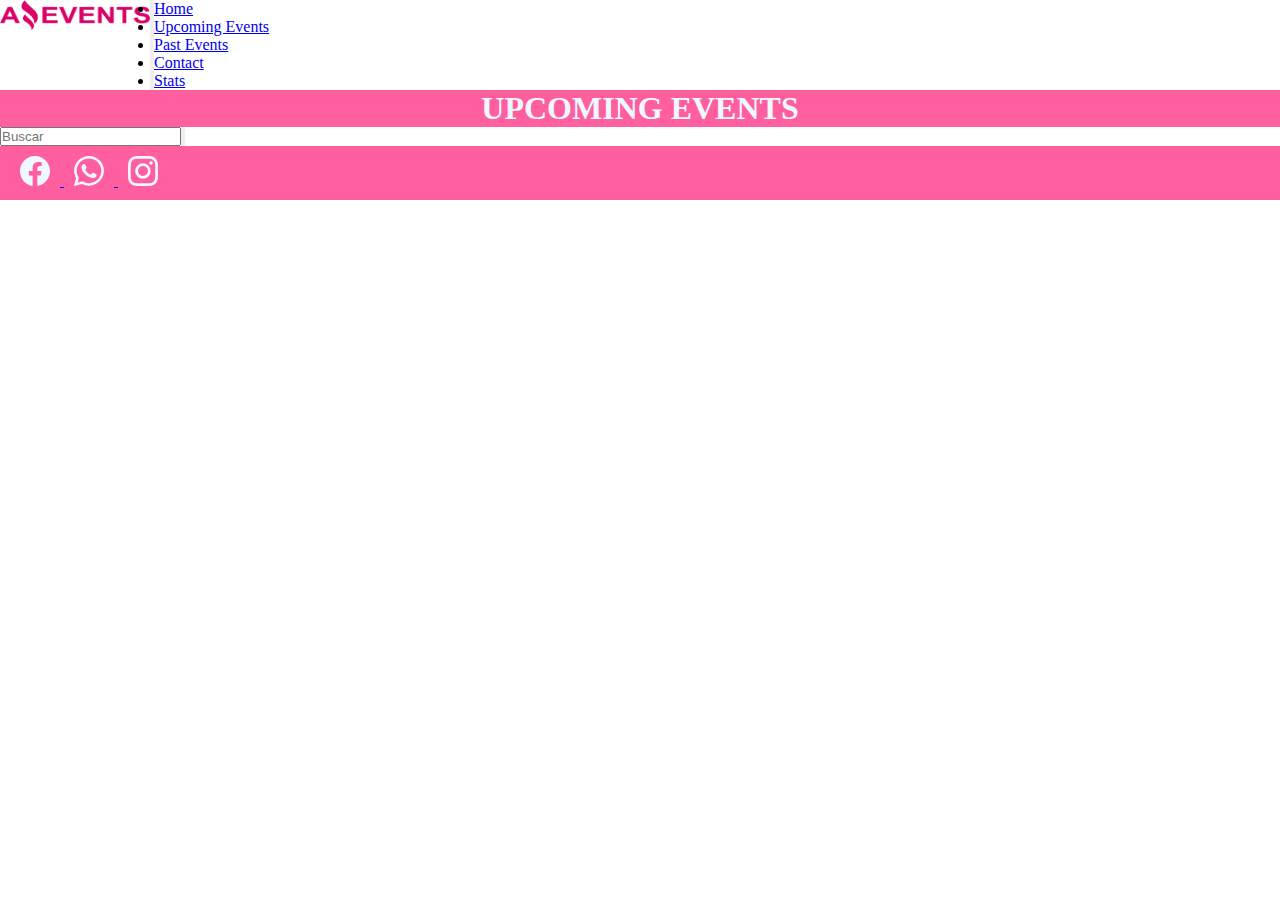
<file: upcoming_events.html>
<!DOCTYPE html>
<html lang="en">

<head>
    <meta charset="UTF-8">
    <meta http-equiv="X-UA-Compatible" content="IE=edge">
    <meta name="viewport" content="width=device-width, initial-scale=1.0">
    <link rel="icon" type="image/event_icon" href="./imagenes/event_icon.png">
    <link href="https://cdn.jsdelivr.net/npm/bootstrap@5.3.0-alpha1/dist/css/bootstrap.min.css" rel="stylesheet"
        integrity="sha384-GLhlTQ8iRABdZLl6O3oVMWSktQOp6b7In1Zl3/Jr59b6EGGoI1aFkw7cmDA6j6gD" crossorigin="anonymous">
    <link rel="stylesheet" href="./imagenes/style.css">
    <title>Upcoming Events</title>
</head>

<body>
    <div id="body">
        <header>
            <!--............................BARRA DE NAVEGACION............................-->
            <nav class="navbar navbar-expand-lg bg-body-tertiary">
                <div class="container-fluid ">
                    <a class="navbar-brand" href="#">
                        <img src="./imagenes/logo_amazing_events.png" alt="Logo" width="150" height="30"
                            class="d-inline-block align-text-top">

                    </a>
                    <button class="navbar-toggler " type="button" data-bs-toggle="collapse" data-bs-target="#navbarNav"
                        aria-controls="navbarNav" aria-expanded="false" aria-label="Toggle navigation">
                        <span class="navbar-toggler-icon"></span>
                    </button>
                    <div class="collapse navbar-collapse" id="navbarNav">
                        <ul class="navbar-nav">
                            <li class="nav-item">
                                <a class="nav-link" href="./index.html">Home</a>
                            </li>
                            <li class="nav-item">
                                <a class="nav-link active" aria-current="page" href="#">Upcoming Events</a>
                            </li>

                            <li class="nav-item">
                                <a class="nav-link" href="./past_events.html">Past Events</a>
                            </li>
                            <li class="nav-item">
                                <a class="nav-link" href="./contact.html">Contact</a>
                            </li>
                            <li class="nav-item">
                                <a class="nav-link" href="./stats.html">Stats</a>
                            </li>
                        </ul>
                    </div>
                </div>

            </nav>
            <!--...................................BANNER...................................-->
            <h1>UPCOMING EVENTS</h1>
            <!--.........................BARRA DE FILTRO Y BUSQUEDA.........................-->
            <div>
                <nav class="navbar navbar-expand-lg bg-body-tertiary">
                    <div class="container-fluid">
                        <div>
                            <input type="text" class="form-control" placeholder="Buscar">
                        </div>
                        <button class="navbar-toggler" type="button" data-bs-toggle="collapse"
                            data-bs-target="#navbarSupportedContent" aria-controls="navbarSupportedContent"
                            aria-expanded="false" aria-label="Toggle navigation">
                            <span class="navbar-toggler-icon"></span>
                        </button>

                        <div class="container" id="checkboxs">
                            
                        </div>
                    </div>
                </nav>
            </div>

        </header>

        <main class="container">

            <!--..................................TARJETAS..................................-->
            <div class="row row-cols-1 row-cols-md-3 g-4" id="elementos">

            </div>
        </main>

        <footer>
            <div class="contenedor_iconos">
                <a href="https://www.facebook.com/">
                    <svg xmlns="http://www.w3.org/2000/svg" width="16" height="16" fill="currentColor"
                        class="bi bi-facebook" viewBox="0 0 16 16">
                        <path
                            d="M16 8.049c0-4.446-3.582-8.05-8-8.05C3.58 0-.002 3.603-.002 8.05c0 4.017 2.926 7.347 6.75 7.951v-5.625h-2.03V8.05H6.75V6.275c0-2.017 1.195-3.131 3.022-3.131.876 0 1.791.157 1.791.157v1.98h-1.009c-.993 0-1.303.621-1.303 1.258v1.51h2.218l-.354 2.326H9.25V16c3.824-.604 6.75-3.934 6.75-7.951z" />
                    </svg>
                </a>

                <a href="https://web.whatsapp.com/">
                    <svg xmlns="http://www.w3.org/2000/svg" width="16" height="16" fill="currentColor"
                        class="bi bi-whatsapp" viewBox="0 0 16 16">
                        <path
                            d="M13.601 2.326A7.854 7.854 0 0 0 7.994 0C3.627 0 .068 3.558.064 7.926c0 1.399.366 2.76 1.057 3.965L0 16l4.204-1.102a7.933 7.933 0 0 0 3.79.965h.004c4.368 0 7.926-3.558 7.93-7.93A7.898 7.898 0 0 0 13.6 2.326zM7.994 14.521a6.573 6.573 0 0 1-3.356-.92l-.24-.144-2.494.654.666-2.433-.156-.251a6.56 6.56 0 0 1-1.007-3.505c0-3.626 2.957-6.584 6.591-6.584a6.56 6.56 0 0 1 4.66 1.931 6.557 6.557 0 0 1 1.928 4.66c-.004 3.639-2.961 6.592-6.592 6.592zm3.615-4.934c-.197-.099-1.17-.578-1.353-.646-.182-.065-.315-.099-.445.099-.133.197-.513.646-.627.775-.114.133-.232.148-.43.05-.197-.1-.836-.308-1.592-.985-.59-.525-.985-1.175-1.103-1.372-.114-.198-.011-.304.088-.403.087-.088.197-.232.296-.346.1-.114.133-.198.198-.33.065-.134.034-.248-.015-.347-.05-.099-.445-1.076-.612-1.47-.16-.389-.323-.335-.445-.34-.114-.007-.247-.007-.38-.007a.729.729 0 0 0-.529.247c-.182.198-.691.677-.691 1.654 0 .977.71 1.916.81 2.049.098.133 1.394 2.132 3.383 2.992.47.205.84.326 1.129.418.475.152.904.129 1.246.08.38-.058 1.171-.48 1.338-.943.164-.464.164-.86.114-.943-.049-.084-.182-.133-.38-.232z" />
                    </svg>
                </a>

                <a href="https://www.instagram.com/">
                    <svg xmlns="http://www.w3.org/2000/svg" width="16" height="16" fill="currentColor"
                        class="bi bi-instagram" viewBox="0 0 16 16">
                        <path
                            d="M8 0C5.829 0 5.556.01 4.703.048 3.85.088 3.269.222 2.76.42a3.917 3.917 0 0 0-1.417.923A3.927 3.927 0 0 0 .42 2.76C.222 3.268.087 3.85.048 4.7.01 5.555 0 5.827 0 8.001c0 2.172.01 2.444.048 3.297.04.852.174 1.433.372 1.942.205.526.478.972.923 1.417.444.445.89.719 1.416.923.51.198 1.09.333 1.942.372C5.555 15.99 5.827 16 8 16s2.444-.01 3.298-.048c.851-.04 1.434-.174 1.943-.372a3.916 3.916 0 0 0 1.416-.923c.445-.445.718-.891.923-1.417.197-.509.332-1.09.372-1.942C15.99 10.445 16 10.173 16 8s-.01-2.445-.048-3.299c-.04-.851-.175-1.433-.372-1.941a3.926 3.926 0 0 0-.923-1.417A3.911 3.911 0 0 0 13.24.42c-.51-.198-1.092-.333-1.943-.372C10.443.01 10.172 0 7.998 0h.003zm-.717 1.442h.718c2.136 0 2.389.007 3.232.046.78.035 1.204.166 1.486.275.373.145.64.319.92.599.28.28.453.546.598.92.11.281.24.705.275 1.485.039.843.047 1.096.047 3.231s-.008 2.389-.047 3.232c-.035.78-.166 1.203-.275 1.485a2.47 2.47 0 0 1-.599.919c-.28.28-.546.453-.92.598-.28.11-.704.24-1.485.276-.843.038-1.096.047-3.232.047s-2.39-.009-3.233-.047c-.78-.036-1.203-.166-1.485-.276a2.478 2.478 0 0 1-.92-.598 2.48 2.48 0 0 1-.6-.92c-.109-.281-.24-.705-.275-1.485-.038-.843-.046-1.096-.046-3.233 0-2.136.008-2.388.046-3.231.036-.78.166-1.204.276-1.486.145-.373.319-.64.599-.92.28-.28.546-.453.92-.598.282-.11.705-.24 1.485-.276.738-.034 1.024-.044 2.515-.045v.002zm4.988 1.328a.96.96 0 1 0 0 1.92.96.96 0 0 0 0-1.92zm-4.27 1.122a4.109 4.109 0 1 0 0 8.217 4.109 4.109 0 0 0 0-8.217zm0 1.441a2.667 2.667 0 1 1 0 5.334 2.667 2.667 0 0 1 0-5.334z" />
                    </svg>
                </a>

            </div>
        </footer>


        <!--<script src="./scripts/data.js"></script>-->
        <Script src="./scripts/upcoming_events.js"></Script>
        <script src="https://cdn.jsdelivr.net/npm/bootstrap@5.3.0-alpha1/dist/js/bootstrap.bundle.min.js"
            integrity="sha384-w76AqPfDkMBDXo30jS1Sgez6pr3x5MlQ1ZAGC+nuZB+EYdgRZgiwxhTBTkF7CXvN"
            crossorigin="anonymous"></script>
    </div>
</body>

</html>
</file>
<file: imagenes/style.css>
*{
    margin: 0;
    padding: 0;
}


/* ...............................BARRA DE NAVEGACION...............................*/
.container-fluid{
    display: flex;
}
#navbarNav{
    justify-content: end;
}
h1{
    margin: 0;
    padding: 0;
    background-color: #FF5F9E;
    color: aliceblue;
    display: flex;
    justify-content: center;
}
/*............................BARRA DE FILTRO Y BUSQUEDA............................*/
.btn{
    background-color: #ff5f9f7c;
    color: aliceblue;

}

/*....................................TARJETAS....................................*/
/*#tarjetas{
    margin: 40px 0px; 
}*/







/*.....................................FOOTER.....................................*/
footer{
    background-color: #FF5F9E;
    /*display: grid;*/
    padding: 10px;
}
svg{
    height: 30px;
    width: 30px;
    color: aliceblue;
    margin: 0 10px;

}
</file>
